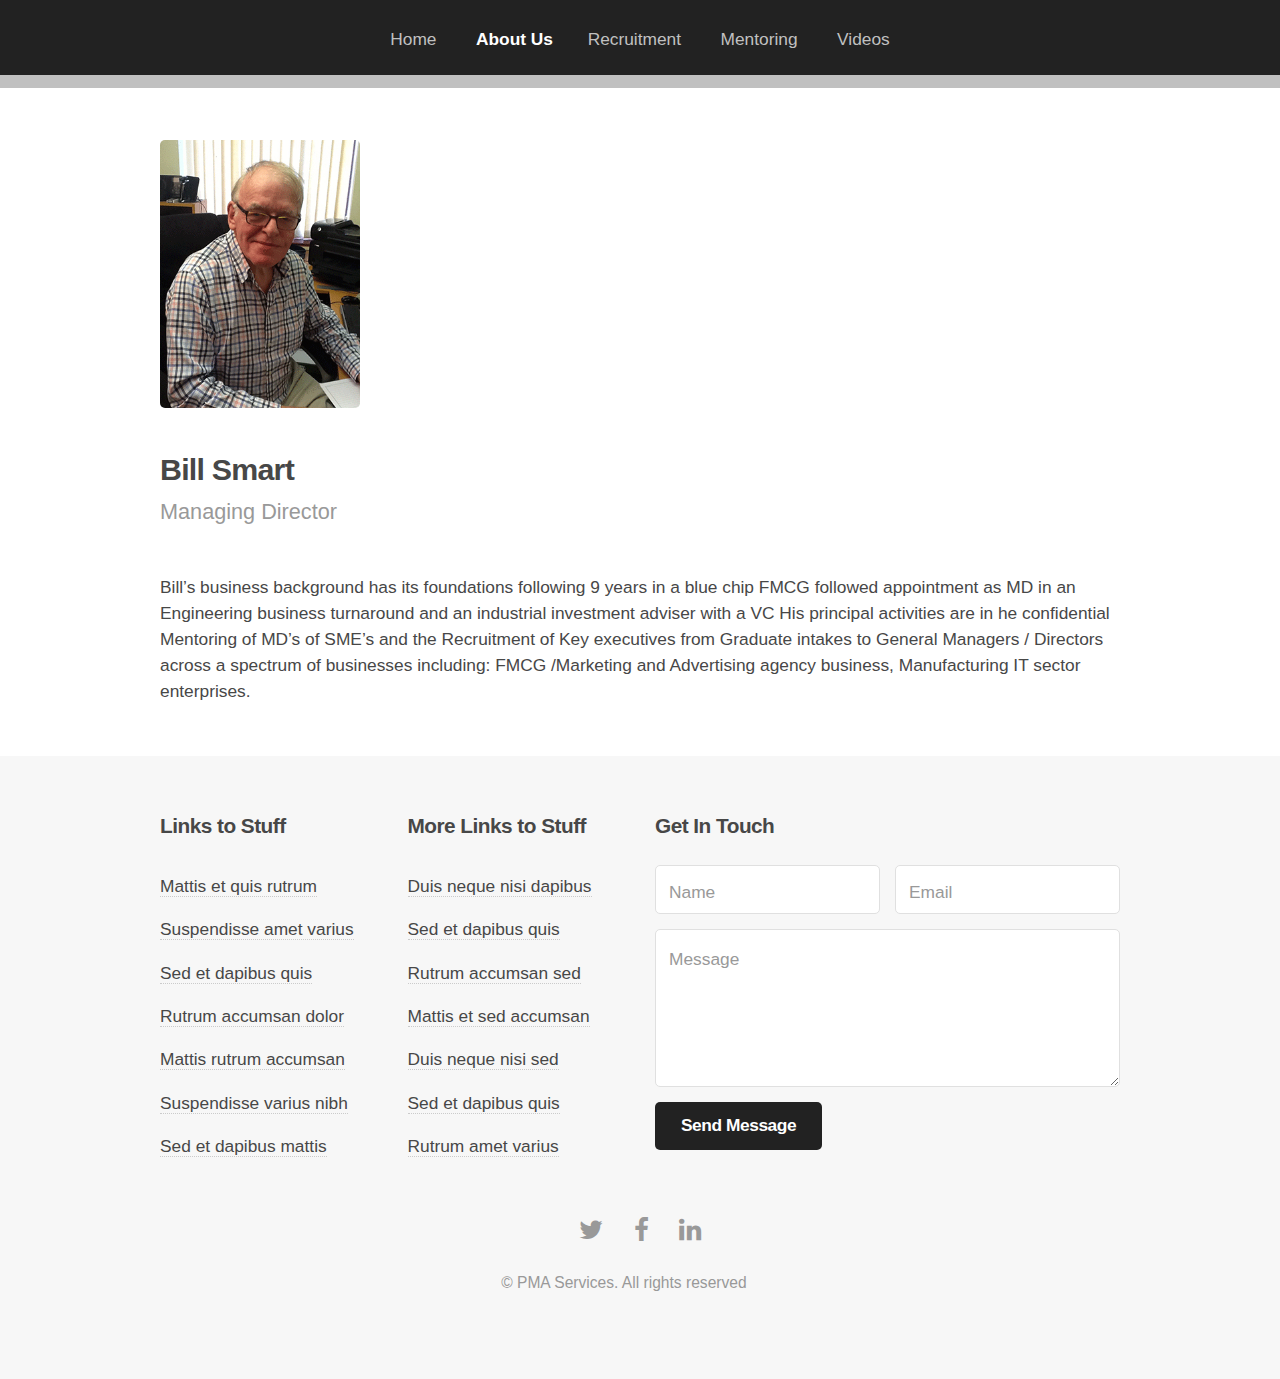
<file: Bill-Smart.html>
<!DOCTYPE HTML>
<!--
	Arcana by HTML5 UP
	html5up.net | @n33co
	Free for personal and commercial use under the CCA 3.0 license (html5up.net/license)
-->
<html>
	<head>
		<title>Bill Smart</title>
		<meta http-equiv="content-type" content="text/html; charset=utf-8" />
		<meta name="description" content="" />
		<meta name="keywords" content="" />
		<!--[if lte IE 8]><script src="css/ie/html5shiv.js"></script><![endif]-->
		<script src="js/jquery.min.js"></script>
		<script src="js/jquery.dropotron.min.js"></script>
		<script src="js/skel.min.js"></script>
		<script src="js/skel-layers.min.js"></script>
		<script src="js/init.js"></script>
		<noscript>
			<link rel="stylesheet" href="css/skel.css" />
			<link rel="stylesheet" href="css/style.css" />
			<link rel="stylesheet" href="css/style-wide.css" />
		</noscript>
		<!--[if lte IE 8]><link rel="stylesheet" href="css/ie/v8.css" /><![endif]-->
	</head>
	<body>

				<!-- Header -->
			<div id="header">
				
				<!-- Nav -->
					<nav id="nav">
						<ul>
							<li><a href="index.html">Home</a></li>
							<li class="current">
								<a href="">About Us</a>
								<ul>
									<li><a href="Bill-Smart.html">Bill Smart</a></li>
									<li><a href="Sue-Hornsby.html">Sue Hornsby</a></li>
									</li>
								</ul>
							<li><a href="left-sidebar.html">Recruitment</a></li>
							<li><a href="right-sidebar.html">Mentoring</a></li>
							<li>
								<a href="">Videos</a>
								<ul>
									<li><a href="#">PMA Mentoring</a></li>
									<li><a href="#">PMA Recruitment Questions</a></li>
									<li><a href="#">PMA Recruitment Overview</a></li>
									</li>
								</ul>
						</ul>
					</nav>

			</div>
			
		<!-- Main -->
			<section class="wrapper style1">
				<div class="container">
					<div id="content">

						<!-- Content -->
					
							<article>
								<span class="image featured"><img src="images/bill.jpg" alt="" /></span>
								<header>
									<h2>Bill Smart</h2>
									<p>Managing Director</p>
								</header>
								
								
								
								<p>Bill’s business background has its foundations following 9 years in a blue chip FMCG followed appointment as MD in an Engineering business turnaround and an industrial investment adviser with a VC His principal activities are in he confidential Mentoring of MD’s of SME’s and the Recruitment of Key executives from Graduate intakes to General Managers / Directors across a spectrum of businesses including: FMCG /Marketing and Advertising agency business, Manufacturing IT sector enterprises.</p>
								
								<!--<h3>And Yet Another Subheading</h3>
								<p>Lorem ipsum dolor sit amet, consectetur adipiscing elit. Maecenas ac quam risus, at tempus 
								justo. Sed dictum rutrum massa eu volutpat. Quisque vitae hendrerit sem. Pellentesque lorem felis, 
								ultricies a bibendum id, bibendum sit amet nisl. Mauris et lorem quam. Maecenas rutrum imperdiet 
								vulputate. Nulla quis nibh ipsum, sed egestas justo. Morbi ut ante mattis orci convallis tempor. 
								Etiam a lacus a lacus pharetra porttitor quis accumsan odio. Sed vel euismod nisi. Etiam convallis 
								rhoncus dui quis euismod. Maecenas lorem tellus, congue et condimentum ac, ullamcorper non sapien. 
								Donec sagittis massa et leo semper a scelerisque metus faucibus. Morbi congue mattis mi. 
								Phasellus sed nisl vitae risus tristique volutpat. Cras rutrum commodo luctus.</p>

								<p>Phasellus odio risus, faucibus et viverra vitae, eleifend ac purus. Praesent mattis, enim 
								quis hendrerit porttitor, sapien tortor viverra magna, sit amet rhoncus nisl lacus nec arcu. 
								Suspendisse laoreet metus ut metus imperdiet interdum aliquam justo tincidunt. Mauris dolor urna, 
								fringilla vel malesuada ac, dignissim eu mi. Praesent mollis massa ac nulla pretium pretium. 
								Maecenas tortor mauris, consectetur pellentesque dapibus eget, tincidunt vitae arcu. 
								Vestibulum purus augue, tincidunt sit amet iaculis id, porta eu purus.</p>-->
							</article>
				
					</div>
				</div>
			</section>			

		<!-- Footer -->
			<div id="footer">
				<div class="container">
					<div class="row ">
						<div class="6u">
							<div class="row collapse-at-2">
								<section class="6u">
									<h3>Links to Stuff</h3>
									<ul class="links">
										<li><a href="#">Mattis et quis rutrum</a></li>
										<li><a href="#">Suspendisse amet varius</a></li>
										<li><a href="#">Sed et dapibus quis</a></li>
										<li><a href="#">Rutrum accumsan dolor</a></li>
										<li><a href="#">Mattis rutrum accumsan</a></li>
										<li><a href="#">Suspendisse varius nibh</a></li>
										<li><a href="#">Sed et dapibus mattis</a></li>
									</ul>
								</section>
								<section class="6u">
									<h3>More Links to Stuff</h3>
									<ul class="links">
										<li><a href="#">Duis neque nisi dapibus</a></li>
										<li><a href="#">Sed et dapibus quis</a></li>
										<li><a href="#">Rutrum accumsan sed</a></li>
										<li><a href="#">Mattis et sed accumsan</a></li>
										<li><a href="#">Duis neque nisi sed</a></li>
										<li><a href="#">Sed et dapibus quis</a></li>
										<li><a href="#">Rutrum amet varius</a></li>
									</ul>
								</section>
							</div>
						</div>
						<section class="6u">
							<h3>Get In Touch</h3>
							<form>
								<div class="row half collapse-at-2">
									<div class="6u">
										<input type="text" name="name" id="name" placeholder="Name" />
									</div>
									<div class="6u">
										<input type="email" name="email" id="email" placeholder="Email" />
									</div>
								</div>
								<div class="row half">
									<div class="12u">
										<textarea name="message" id="message" placeholder="Message" rows="5"></textarea>
									</div>
								</div>
								<div class="row half">
									<div class="12u">
										<ul class="actions">
											<li><input type="submit" class="button alt" value="Send Message" /></li>
										</ul>
									</div>
								</div>
							</form>
						</section>
					</div>
				</div>

				<!-- Icons -->
					<ul class="icons">
						<li><a href="#" class="icon fa-twitter"><span class="label">Twitter</span></a></li>
						<li><a href="#" class="icon fa-facebook"><span class="label">Facebook</span></a></li>
						<!-- <li><a href="#" class="icon fa-github"><span class="label">GitHub</span></a></li>-->
						<li><a href="#" class="icon fa-linkedin"><span class="label">LinkedIn</span></a></li>
						<!--<li><a href="#" class="icon fa-google-plus"><span class="label">Google+</span></a></li>-->
					</ul>

				<!-- Copyright -->
					<div class="copyright">
						<ul class="menu">
							<li>&copy; PMA Services. All rights reserved</li><li><!--Design: <a href="http://html5up.net">HTML5 UP</a></li> -->
						</ul>
					</div>

			</div>

	</body>
</html>
</file>
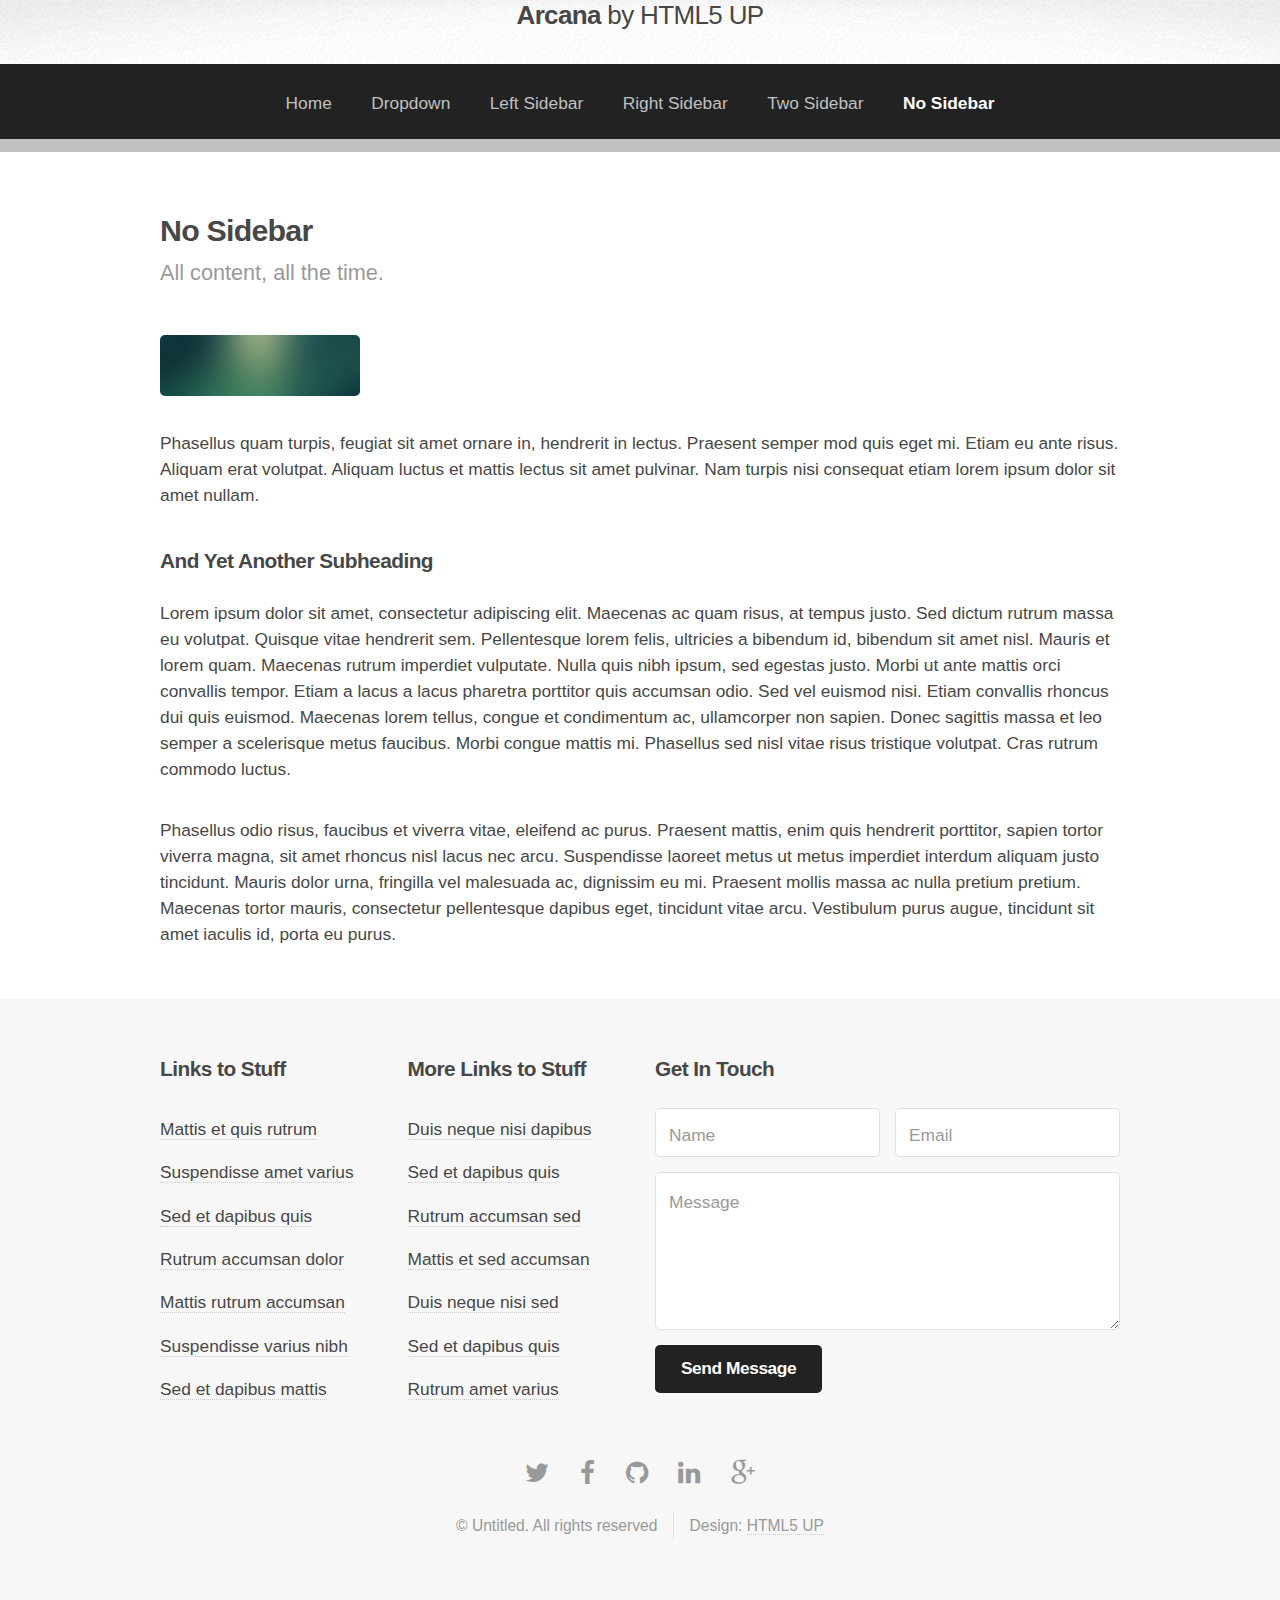
<file: no-sidebar copy.html>
<!DOCTYPE HTML>
<!--
	Arcana by HTML5 UP
	html5up.net | @n33co
	Free for personal and commercial use under the CCA 3.0 license (html5up.net/license)
-->
<html>
	<head>
		<title>No Sidebar - Arcana by HTML5 UP</title>
		<meta http-equiv="content-type" content="text/html; charset=utf-8" />
		<meta name="description" content="" />
		<meta name="keywords" content="" />
		<!--[if lte IE 8]><script src="css/ie/html5shiv.js"></script><![endif]-->
		<script src="js/jquery.min.js"></script>
		<script src="js/jquery.dropotron.min.js"></script>
		<script src="js/skel.min.js"></script>
		<script src="js/skel-layers.min.js"></script>
		<script src="js/init.js"></script>
		<noscript>
			<link rel="stylesheet" href="css/skel.css" />
			<link rel="stylesheet" href="css/style.css" />
			<link rel="stylesheet" href="css/style-wide.css" />
		</noscript>
		<!--[if lte IE 8]><link rel="stylesheet" href="css/ie/v8.css" /><![endif]-->
	</head>
	<body>

		<!-- Header -->
			<div id="header">
						
				<!-- Logo -->
					<h1><a href="index.html" id="logo">Arcana <em>by HTML5 UP</em></a></h1>
				
				<!-- Nav -->
					<nav id="nav">
						<ul>
							<li><a href="index.html">Home</a></li>
							<li>
								<a href="">Dropdown</a>
								<ul>
									<li><a href="#">Lorem dolor</a></li>
									<li><a href="#">Magna phasellus</a></li>
									<li><a href="#">Etiam sed tempus</a></li>
									<li>
										<a href="">Submenu</a>
										<ul>
											<li><a href="#">Lorem dolor</a></li>
											<li><a href="#">Phasellus magna</a></li>
											<li><a href="#">Magna phasellus</a></li>
											<li><a href="#">Etiam nisl</a></li>
											<li><a href="#">Veroeros feugiat</a></li>
										</ul>
									</li>
									<li><a href="#">Veroeros feugiat</a></li>
								</ul>
							</li>
							<li><a href="left-sidebar.html">Left Sidebar</a></li>
							<li><a href="right-sidebar.html">Right Sidebar</a></li>
							<li><a href="two-sidebar.html">Two Sidebar</a></li>
							<li class="current"><a href="no-sidebar.html">No Sidebar</a></li>
						</ul>
					</nav>

			</div>
			
		<!-- Main -->
			<section class="wrapper style1">
				<div class="container">
					<div id="content">

						<!-- Content -->
					
							<article>
								<header>
									<h2>No Sidebar</h2>
									<p>All content, all the time.</p>
								</header>
								
								<span class="image featured"><img src="images/banner.jpg" alt="" /></span>
								
								<p>Phasellus quam turpis, feugiat sit amet ornare in, hendrerit in lectus. 
								Praesent semper mod quis eget mi. Etiam eu ante risus. Aliquam erat volutpat. 
								Aliquam luctus et mattis lectus sit amet pulvinar. Nam turpis nisi 
								consequat etiam lorem ipsum dolor sit amet nullam.</p>
								
								<h3>And Yet Another Subheading</h3>
								<p>Lorem ipsum dolor sit amet, consectetur adipiscing elit. Maecenas ac quam risus, at tempus 
								justo. Sed dictum rutrum massa eu volutpat. Quisque vitae hendrerit sem. Pellentesque lorem felis, 
								ultricies a bibendum id, bibendum sit amet nisl. Mauris et lorem quam. Maecenas rutrum imperdiet 
								vulputate. Nulla quis nibh ipsum, sed egestas justo. Morbi ut ante mattis orci convallis tempor. 
								Etiam a lacus a lacus pharetra porttitor quis accumsan odio. Sed vel euismod nisi. Etiam convallis 
								rhoncus dui quis euismod. Maecenas lorem tellus, congue et condimentum ac, ullamcorper non sapien. 
								Donec sagittis massa et leo semper a scelerisque metus faucibus. Morbi congue mattis mi. 
								Phasellus sed nisl vitae risus tristique volutpat. Cras rutrum commodo luctus.</p>

								<p>Phasellus odio risus, faucibus et viverra vitae, eleifend ac purus. Praesent mattis, enim 
								quis hendrerit porttitor, sapien tortor viverra magna, sit amet rhoncus nisl lacus nec arcu. 
								Suspendisse laoreet metus ut metus imperdiet interdum aliquam justo tincidunt. Mauris dolor urna, 
								fringilla vel malesuada ac, dignissim eu mi. Praesent mollis massa ac nulla pretium pretium. 
								Maecenas tortor mauris, consectetur pellentesque dapibus eget, tincidunt vitae arcu. 
								Vestibulum purus augue, tincidunt sit amet iaculis id, porta eu purus.</p>
							</article>
				
					</div>
				</div>
			</section>			

		<!-- Footer -->
			<div id="footer">
				<div class="container">
					<div class="row ">
						<div class="6u">
							<div class="row collapse-at-2">
								<section class="6u">
									<h3>Links to Stuff</h3>
									<ul class="links">
										<li><a href="#">Mattis et quis rutrum</a></li>
										<li><a href="#">Suspendisse amet varius</a></li>
										<li><a href="#">Sed et dapibus quis</a></li>
										<li><a href="#">Rutrum accumsan dolor</a></li>
										<li><a href="#">Mattis rutrum accumsan</a></li>
										<li><a href="#">Suspendisse varius nibh</a></li>
										<li><a href="#">Sed et dapibus mattis</a></li>
									</ul>
								</section>
								<section class="6u">
									<h3>More Links to Stuff</h3>
									<ul class="links">
										<li><a href="#">Duis neque nisi dapibus</a></li>
										<li><a href="#">Sed et dapibus quis</a></li>
										<li><a href="#">Rutrum accumsan sed</a></li>
										<li><a href="#">Mattis et sed accumsan</a></li>
										<li><a href="#">Duis neque nisi sed</a></li>
										<li><a href="#">Sed et dapibus quis</a></li>
										<li><a href="#">Rutrum amet varius</a></li>
									</ul>
								</section>
							</div>
						</div>
						<section class="6u">
							<h3>Get In Touch</h3>
							<form>
								<div class="row half collapse-at-2">
									<div class="6u">
										<input type="text" name="name" id="name" placeholder="Name" />
									</div>
									<div class="6u">
										<input type="email" name="email" id="email" placeholder="Email" />
									</div>
								</div>
								<div class="row half">
									<div class="12u">
										<textarea name="message" id="message" placeholder="Message" rows="5"></textarea>
									</div>
								</div>
								<div class="row half">
									<div class="12u">
										<ul class="actions">
											<li><input type="submit" class="button alt" value="Send Message" /></li>
										</ul>
									</div>
								</div>
							</form>
						</section>
					</div>
				</div>

				<!-- Icons -->
					<ul class="icons">
						<li><a href="#" class="icon fa-twitter"><span class="label">Twitter</span></a></li>
						<li><a href="#" class="icon fa-facebook"><span class="label">Facebook</span></a></li>
						<li><a href="#" class="icon fa-github"><span class="label">GitHub</span></a></li>
						<li><a href="#" class="icon fa-linkedin"><span class="label">LinkedIn</span></a></li>
						<li><a href="#" class="icon fa-google-plus"><span class="label">Google+</span></a></li>
					</ul>

				<!-- Copyright -->
					<div class="copyright">
						<ul class="menu">
							<li>&copy; Untitled. All rights reserved</li><li>Design: <a href="http://html5up.net">HTML5 UP</a></li>
						</ul>
					</div>

			</div>

	</body>
</html>
</file>
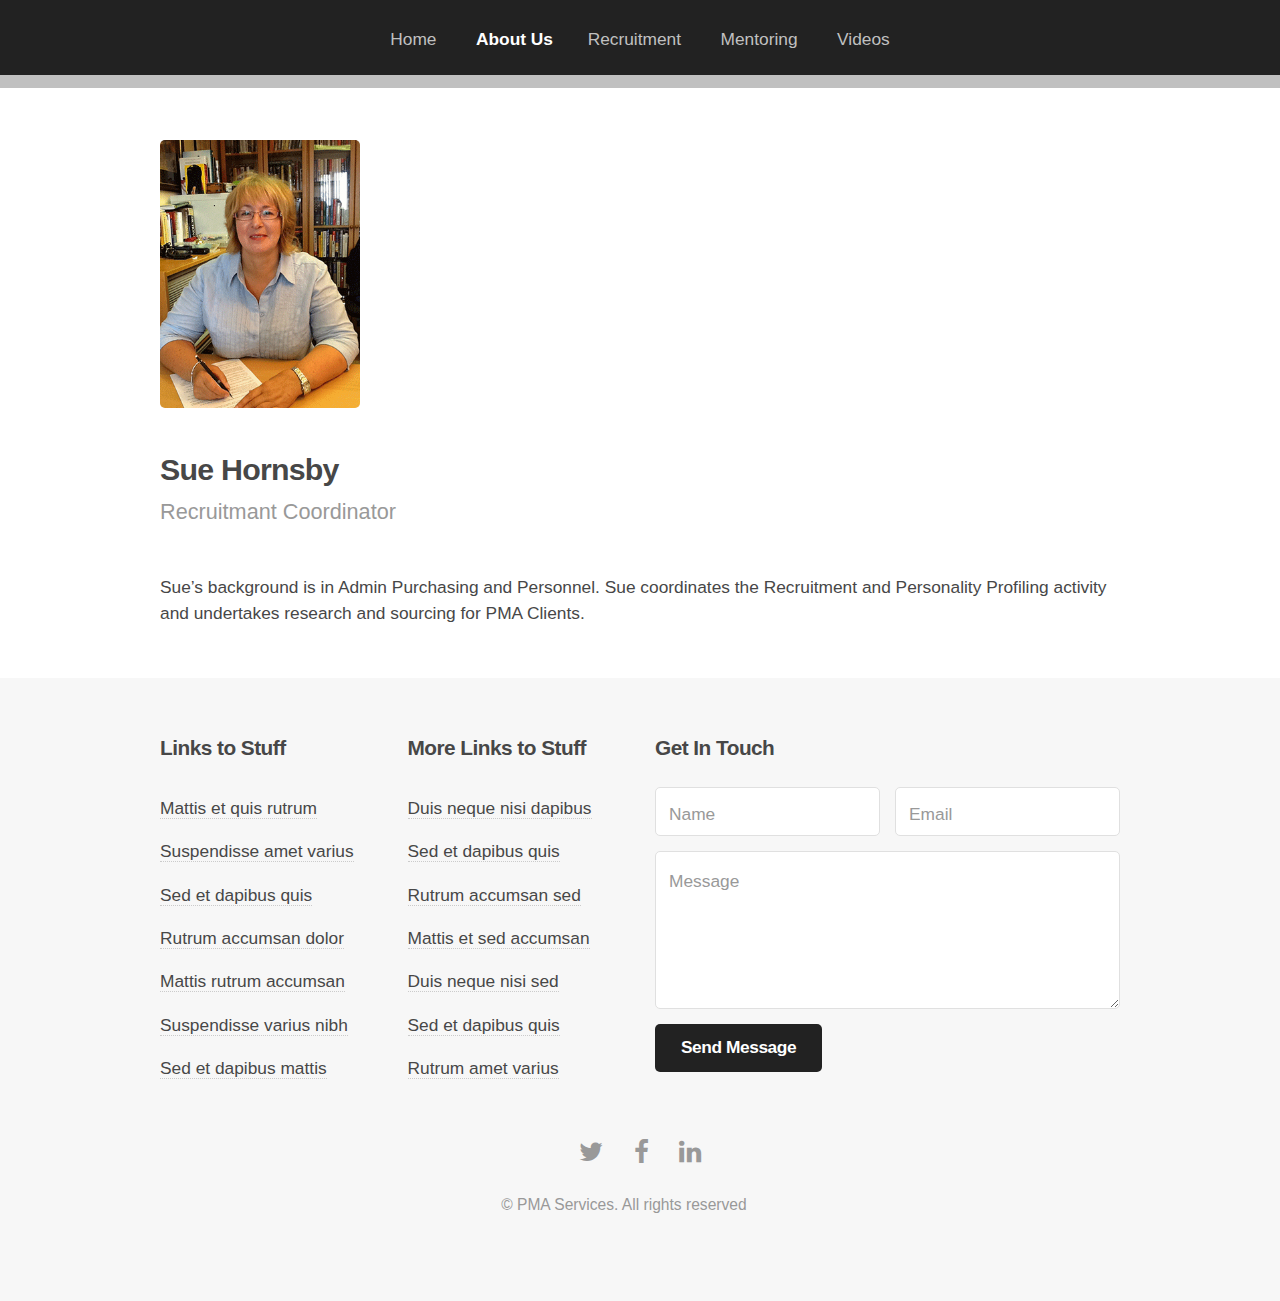
<file: Sue-Hornsby.html>
<!DOCTYPE HTML>
<!--
	Arcana by HTML5 UP
	html5up.net | @n33co
	Free for personal and commercial use under the CCA 3.0 license (html5up.net/license)
-->
<html>
	<head>
		<title>Sue Hornsby</title>
		<meta http-equiv="content-type" content="text/html; charset=utf-8" />
		<meta name="description" content="" />
		<meta name="keywords" content="" />
		<!--[if lte IE 8]><script src="css/ie/html5shiv.js"></script><![endif]-->
		<script src="js/jquery.min.js"></script>
		<script src="js/jquery.dropotron.min.js"></script>
		<script src="js/skel.min.js"></script>
		<script src="js/skel-layers.min.js"></script>
		<script src="js/init.js"></script>
		<noscript>
			<link rel="stylesheet" href="css/skel.css" />
			<link rel="stylesheet" href="css/style.css" />
			<link rel="stylesheet" href="css/style-wide.css" />
		</noscript>
		<!--[if lte IE 8]><link rel="stylesheet" href="css/ie/v8.css" /><![endif]-->
	</head>
	<body>

				<!-- Header -->
			<div id="header">
				
				<!-- Nav -->
					<nav id="nav">
						<ul>
							<li><a href="index.html">Home</a></li>
							<li class="current">
								<a href="">About Us</a>
								<ul>								
									<li><a href="Bill-Smart.html">Bill Smart</a></li>
									<li><a href="Sue-Hornsby.html">Sue Hornsby</a></li>
									</li>
								</ul>
							<li><a href="left-sidebar.html">Recruitment</a></li>
							<li><a href="right-sidebar.html">Mentoring</a></li>
							<li>
								<a href="">Videos</a>
								<ul>
									<li><a href="#">PMA Mentoring</a></li>
									<li><a href="#">PMA Recruitment Questions</a></li>
									<li><a href="#">PMA Recruitment Overview</a></li>
									</li>
								</ul>
						</ul>
					</nav>

			</div>
			
		<!-- Main -->
			<section class="wrapper style1">
				<div class="container">
					<div id="content">

						<!-- Content -->
					
							<article>
								<span class="image featured"><img src="images/sue.jpg" alt="" /></span>
								<header>
									<h2>Sue Hornsby</h2>
									<p>Recruitmant Coordinator</p>
								</header>
								
								
								
								<p>Sue’s background is in Admin Purchasing and Personnel. Sue coordinates the Recruitment and Personality Profiling activity and undertakes research and sourcing for PMA Clients.</p>
								
								<!--<h3>And Yet Another Subheading</h3>
								<p>Lorem ipsum dolor sit amet, consectetur adipiscing elit. Maecenas ac quam risus, at tempus 
								justo. Sed dictum rutrum massa eu volutpat. Quisque vitae hendrerit sem. Pellentesque lorem felis, 
								ultricies a bibendum id, bibendum sit amet nisl. Mauris et lorem quam. Maecenas rutrum imperdiet 
								vulputate. Nulla quis nibh ipsum, sed egestas justo. Morbi ut ante mattis orci convallis tempor. 
								Etiam a lacus a lacus pharetra porttitor quis accumsan odio. Sed vel euismod nisi. Etiam convallis 
								rhoncus dui quis euismod. Maecenas lorem tellus, congue et condimentum ac, ullamcorper non sapien. 
								Donec sagittis massa et leo semper a scelerisque metus faucibus. Morbi congue mattis mi. 
								Phasellus sed nisl vitae risus tristique volutpat. Cras rutrum commodo luctus.</p>

								<p>Phasellus odio risus, faucibus et viverra vitae, eleifend ac purus. Praesent mattis, enim 
								quis hendrerit porttitor, sapien tortor viverra magna, sit amet rhoncus nisl lacus nec arcu. 
								Suspendisse laoreet metus ut metus imperdiet interdum aliquam justo tincidunt. Mauris dolor urna, 
								fringilla vel malesuada ac, dignissim eu mi. Praesent mollis massa ac nulla pretium pretium. 
								Maecenas tortor mauris, consectetur pellentesque dapibus eget, tincidunt vitae arcu. 
								Vestibulum purus augue, tincidunt sit amet iaculis id, porta eu purus.</p>-->
							</article>
				
					</div>
				</div>
			</section>			

		<!-- Footer -->
			<div id="footer">
				<div class="container">
					<div class="row ">
						<div class="6u">
							<div class="row collapse-at-2">
								<section class="6u">
									<h3>Links to Stuff</h3>
									<ul class="links">
										<li><a href="#">Mattis et quis rutrum</a></li>
										<li><a href="#">Suspendisse amet varius</a></li>
										<li><a href="#">Sed et dapibus quis</a></li>
										<li><a href="#">Rutrum accumsan dolor</a></li>
										<li><a href="#">Mattis rutrum accumsan</a></li>
										<li><a href="#">Suspendisse varius nibh</a></li>
										<li><a href="#">Sed et dapibus mattis</a></li>
									</ul>
								</section>
								<section class="6u">
									<h3>More Links to Stuff</h3>
									<ul class="links">
										<li><a href="#">Duis neque nisi dapibus</a></li>
										<li><a href="#">Sed et dapibus quis</a></li>
										<li><a href="#">Rutrum accumsan sed</a></li>
										<li><a href="#">Mattis et sed accumsan</a></li>
										<li><a href="#">Duis neque nisi sed</a></li>
										<li><a href="#">Sed et dapibus quis</a></li>
										<li><a href="#">Rutrum amet varius</a></li>
									</ul>
								</section>
							</div>
						</div>
						<section class="6u">
							<h3>Get In Touch</h3>
							<form>
								<div class="row half collapse-at-2">
									<div class="6u">
										<input type="text" name="name" id="name" placeholder="Name" />
									</div>
									<div class="6u">
										<input type="email" name="email" id="email" placeholder="Email" />
									</div>
								</div>
								<div class="row half">
									<div class="12u">
										<textarea name="message" id="message" placeholder="Message" rows="5"></textarea>
									</div>
								</div>
								<div class="row half">
									<div class="12u">
										<ul class="actions">
											<li><input type="submit" class="button alt" value="Send Message" /></li>
										</ul>
									</div>
								</div>
							</form>
						</section>
					</div>
				</div>

				<!-- Icons -->
					<ul class="icons">
						<li><a href="#" class="icon fa-twitter"><span class="label">Twitter</span></a></li>
						<li><a href="#" class="icon fa-facebook"><span class="label">Facebook</span></a></li>
						<!-- <li><a href="#" class="icon fa-github"><span class="label">GitHub</span></a></li>-->
						<li><a href="#" class="icon fa-linkedin"><span class="label">LinkedIn</span></a></li>
						<!--<li><a href="#" class="icon fa-google-plus"><span class="label">Google+</span></a></li>-->
					</ul>

				<!-- Copyright -->
					<div class="copyright">
						<ul class="menu">
							<li>&copy; PMA Services. All rights reserved</li><li><!--Design: <a href="http://html5up.net">HTML5 UP</a></li> -->
						</ul>
					</div>

			</div>

	</body>
</html>
</file>
<file: css/style-wide.css>
/*
	Arcana by HTML5 UP
	html5up.net | @n33co
	Free for personal and commercial use under the CCA 3.0 license (html5up.net/license)
*/

/* Basic */

	body, input, select, textarea {
		font-size: 14pt;
		line-height: 1.5em;
	}

/* Banner */

	#banner {
		height: 24em;
	}
</file>
<file: css/ie/v8.css>
/*
	Arcana by HTML5 UP
	html5up.net | @n33co
	Free for personal and commercial use under the CCA 3.0 license (html5up.net/license)
*/

/* Form */

	input[type="text"],
	input[type="password"],
	input[type="email"],
	textarea {
		position: relative;
		-ms-behavior: url("css/ie/PIE.htc");
	}

/* Image */

	.image {
		-ms-behavior: url("css/ie/PIE.htc");
	}

		.image img {
			position: relative;
			-ms-behavior: url("css/ie/PIE.htc");
		}

/* Icon */

	.icon.major {
		position: relative;
		-ms-behavior: url("css/ie/PIE.htc");
	}

/* Button */

	input[type="submit"],
	input[type="reset"],
	input[type="button"],
	.button {
		position: relative;
		-ms-behavior: url("css/ie/PIE.htc");
	}

/* Box */

	.box.post .inner {
		margin-left: 35%;
	}

/* Header */

	#nav > ul > li.current:before {
		display: none;
	}

/* Dropotron */

	.dropotron {
		-ms-behavior: url("css/ie/PIE.htc");
	}

/* Banner */

	#banner {
		-ms-behavior: url("css/ie/backgroundsize.min.htc");
	}

/* Wrapper */

	.wrapper.style2 {
		background: #fdfdfd url("../images/bg01.png");
	}
</file>
<file: css/skel.css>
/* Resets (http://meyerweb.com/eric/tools/css/reset/ | v2.0 | 20110126 | License: none (public domain)) */

	html,body,div,span,applet,object,iframe,h1,h2,h3,h4,h5,h6,p,blockquote,pre,a,abbr,acronym,address,big,cite,code,del,dfn,em,img,ins,kbd,q,s,samp,small,strike,strong,sub,sup,tt,var,b,u,i,center,dl,dt,dd,ol,ul,li,fieldset,form,label,legend,table,caption,tbody,tfoot,thead,tr,th,td,article,aside,canvas,details,embed,figure,figcaption,footer,header,hgroup,menu,nav,output,ruby,section,summary,time,mark,audio,video{margin:0;padding:0;border:0;font-size:100%;font:inherit;vertical-align:baseline;}article,aside,details,figcaption,figure,footer,header,hgroup,menu,nav,section{display:block;}body{line-height:1;}ol,ul{list-style:none;}blockquote,q{quotes:none;}blockquote:before,blockquote:after,q:before,q:after{content:'';content:none;}table{border-collapse:collapse;border-spacing:0;}body{-webkit-text-size-adjust:none}

/* Box Model */

	*, *:before, *:after {
		-moz-box-sizing: border-box;
		-webkit-box-sizing: border-box;
		box-sizing: border-box;
	}

/* Container */

	body {
		/* min-width: (containers) */
		min-width: 1200px;
	}

	.container {
		margin-left: auto;
		margin-right: auto;
		
		/* width: (containers) */
		width: 1200px;
	}

	/* Modifiers */
	
		.container.small {
			/* width: (containers) * 0.75; */
			width: 900px;
		}

		.container.big {
			width: 100%;

			/* max-width: (containers) * 1.25; */
			max-width: 1500px;

			/* min-width: (containers); */
			min-width: 1200px;
		}

/* Grid */

	.\31 2u { width: 100% }
	.\31 1u { width: 91.6666666667% }
	.\31 0u { width: 83.3333333333% }
	.\39 u { width: 75% }
	.\38 u { width: 66.6666666667% }
	.\37 u { width: 58.3333333333% }
	.\36 u { width: 50% }
	.\35 u { width: 41.6666666667% }
	.\34 u { width: 33.3333333333% }
	.\33 u { width: 25% }
	.\32 u { width: 16.6666666667% }
	.\31 u { width: 8.3333333333% }
	.\-11u { margin-left: 91.6666666667% }
	.\-10u { margin-left: 83.3333333333% }
	.\-9u { margin-left: 75% }
	.\-8u { margin-left: 66.6666666667% }
	.\-7u { margin-left: 58.3333333333% }
	.\-6u { margin-left: 50% }
	.\-5u { margin-left: 41.6666666667% }
	.\-4u { margin-left: 33.3333333333% }
	.\-3u { margin-left: 25% }
	.\-2u { margin-left: 16.6666666667% }
	.\-1u { margin-left: 8.3333333333% }

	/* Rows */

		.row > * {
			float: left;
		}

		.row:after {
			content: '';
			display: block;
			clear: both;
			height: 0;
		}

		.row:first-child > * {
			padding-top: 0 !important;
		}

		.row.uniform > * > :first-child {
			margin-top: 0;
		}

		.row.uniform > * > :last-child {
			margin-bottom: 0;
		}

		/* Normal */

			.row > * {
				/* padding-left: (gutters) */
				padding-left: 40px;
			}

			.row + .row > * {
				/* padding: (gutters) 0 0 (gutters) */
				padding: 40px 0 0 40px;
			}

			.row {
				/* margin-left: -(gutters) */
				margin-left: -40px;
			}

			.row + .row.uniform > * {
				/* padding: (gutters.vertical) 0 0 (gutters.vertical) */
				padding: 40px 0 0 40px;
			}

		/* Flush */

			.row.flush > * {
				padding-left: 0;
			}

			.row + .row.flush > * {
				padding: 0;
			}

			.row.flush {
				margin-left: 0;
			}

			.row + .row.uniform.flush > * {
				padding: 0;
			}

		/* Quarter */

			.row.quarter > * {
				/* padding-left: (gutters * 0.25) */
				padding-left: 10px;
			}

			.row + .row.quarter > * {
				/* padding: (gutters * 0.25) 0 0 (gutters * 0.25) */
				padding: 10px 0 0 10px;
			}

			.row.quarter {
				/* margin-left: -(gutters * 0.25) */
				margin-left: -10px;
			}

			.row + .row.uniform.quarter > * {
				/* padding: (gutters.vertical * 0.25) 0 0 (gutters.vertical * 0.25) */
				padding: 10px 0 0 10px;
			}

		/* Half */

			.row.half > * {
				/* padding-left: (gutters * 0.5) */
				padding-left: 20px;
			}

			.row + .row.half > * {
				/* padding: (gutters * 0.5) 0 0 (gutters * 0.5) */
				padding: 20px 0 0 20px;
			}

			.row.half {
				/* margin-left: -(gutters * 0.5) */
				margin-left: -20px;
			}

			.row + .row.uniform.half > * {
				/* padding: (gutters.vertical * 0.5) 0 0 (gutters.vertical * 0.5) */
				padding: 20px 0 0 20px;
			}

		/* One and (a) Half */

			.row.oneandhalf > * {
				/* padding-left: (gutters * 1.5) */
				padding-left: 60px;
			}

			.row + .row.oneandhalf > * {
				/* padding: (gutters * 1.5) 0 0 (gutters * 1.5) */
				padding: 60px 0 0 60px;
			}

			.row.oneandhalf {
				/* margin-left: -(gutters * 1.5) */
				margin-left: -60px;
			}

			.row + .row.uniform.oneandhalf > * {
				/* padding: (gutters.vertical * 1.5) 0 0 (gutters.vertical * 1.5) */
				padding: 60px 0 0 60px;
			}

		/* Double */

			.row.double > * {
				/* padding-left: (gutters * 2) */
				padding-left: 80px;
			}

			.row + .row.double > * {
				/* padding: (gutters * 2) 0 0 (gutters * 2) */
				padding: 80px 0 0 80px;
			}

			.row.double {
				/* margin-left: -(gutters * 2) */
				margin-left: -80px;
			}
			
			.row + .row.uniform.double > * {
				/* padding: (gutters.vertical * 2) 0 0 (gutters.vertical * 2) */
				padding: 80px 0 0 80px;
			}
</file>
<file: css/style.css>
@import url("font-awesome.min.css");
@import url("http://fonts.googleapis.com/css?family=Source+Sans+Pro:300,300italic,600,600italic");

/*
	Arcana by HTML5 UP
	html5up.net | @n33co
	Free for personal and commercial use under the CCA 3.0 license (html5up.net/license)
*/

/* Basic */

	body,
	#skel-layers-wrapper {
		background: #f7f7f7 url("#");
	}

	body.is-loading * {
		-moz-transition: none !important;
		-webkit-transition: none !important;
		-o-transition: none !important;
		-ms-transition: none !important;
		transition: none !important;
		-moz-animation: none !important;
		-webkit-animation: none !important;
		-o-animation: none !important;
		-ms-animation: none !important;
		animation: none !important;
	}

	body, input, select, textarea {
		color: #474747;
		font-family: 'Soleil', sans-serif;
		font-size: 16pt;
		font-weight: 300;
		line-height: 1.65em;
	}

	a {
		-moz-transition: color 0.2s ease-in-out, border-color 0.2s ease-in-out, opacity 0.2s ease-in-out;
		-webkit-transition: color 0.2s ease-in-out, border-color 0.2s ease-in-out, opacity 0.2s ease-in-out;
		-o-transition: color 0.2s ease-in-out, border-color 0.2s ease-in-out, opacity 0.2s ease-in-out;
		-ms-transition: color 0.2s ease-in-out, border-color 0.2s ease-in-out, opacity 0.2s ease-in-out;
		transition: color 0.2s ease-in-out, border-color 0.2s ease-in-out, opacity 0.2s ease-in-out;
		color: #555;
		text-decoration: none;
		border-bottom: dotted 1px;
	}

		a:hover {
			color: #ccd3da;
			border-bottom-color: transparent;
		}

	strong, b {
		font-weight: 600;
	}

	em, i {
		font-style: italic;
	}

	p, ul, ol, dl, table, blockquote {
		margin: 0 0 2em 0;
	}

	h1, h2, h3, h4, h5, h6 {
		color: inherit;
		font-weight: 600;
		line-height: 1.75em;
		margin-bottom: 1em;
	}

		h1 a, h2 a, h3 a, h4 a, h5 a, h6 a {
			color: inherit;
			text-decoration: none;
		}

		h1 em, h2 em, h3 em, h4 em, h5 em, h6 em {
			font-style: normal;
			font-weight: 300;
		}

	h2 {
		font-size: 1.75em;
		letter-spacing: -0.025em;
	}

	h3 {
		font-size: 1.2em;
		letter-spacing: -0.025em;
	}

	sub {
		font-size: 0.8em;
		position: relative;
		top: 0.5em;
	}

	sup {
		font-size: 0.8em;
		position: relative;
		top: -0.5em;
	}

	hr {
		border-top: solid 1px #e0e0e0;
		border: 0;
		margin-bottom: 1.5em;
	}

	blockquote {
		border-left: solid 0.5em #e0e0e0;
		font-style: italic;
		padding: 1em 0 1em 2em;
	}

	section.special, article.special {
		text-align: center;
	}

	header p {
		color: #999999;
		font-size: 1.25em;
		position: relative;
		margin-top: -1.25em;
		margin-bottom: 2.25em;
	}

	header.major {
		text-align: center;
		margin: 0 0 2em 0;
	}

		header.major h2 {
			font-size: 2.25em;
		}

		header.major p {
			position: relative;
			border-top: solid 1px #e0e0e0;
			padding: 1em 0 0 0;
			margin: 0;
			top: -1em;
			font-size: 1.5em;
			letter-spacing: -0.025em;
		}

	footer {
		margin: 0 0 3em 0;
	}

		footer > :last-child {
			margin-bottom: 0;
		}

		footer.major {
			padding-top: 3em;
		}

/* Form */

	input[type="text"],
	input[type="password"],
	input[type="email"],
	textarea {
		-moz-appearance: none;
		-webkit-appearance: none;
		-o-appearance: none;
		-ms-appearance: none;
		appearance: none;
		-moz-transition: border-color 0.2s ease-in-out;
		-webkit-transition: border-color 0.2s ease-in-out;
		-o-transition: border-color 0.2s ease-in-out;
		-ms-transition: border-color 0.2s ease-in-out;
		transition: border-color 0.2s ease-in-out;
		background: #fff;
		border: solid 1px #e0e0e0;
		border-radius: 5px;
		color: inherit;
		display: block;
		outline: 0;
		padding: 0.75em;
		text-decoration: none;
		width: 100%;
	}

		input[type="text"]:focus,
		input[type="password"]:focus,
		input[type="email"]:focus,
		textarea:focus {
			border-color: #37c0fb;
		}

	input[type="text"],
	input[type="password"],
	input[type="email"] {
		line-height: 1em;
	}

	label {
		display: block;
		color: inherit;
		font-weight: 600;
		line-height: 1.75em;
		margin-bottom: 0.5em;
	}

	::-webkit-input-placeholder {
		color: #999999;
		position: relative;
		top: 3px;
	}

	:-moz-placeholder {
		color: #999999;
	}

	::-moz-placeholder {
		color: #999999;
	}

	:-ms-input-placeholder {
		color: #999999;
	}

	.formerize-placeholder {
		color: #999999;
	}

/* Image */

	.image {
		border: 0;
		display: inline-block;
		position: relative;
		border-radius: 5px;
	}

		.image img {
			display: block;
			border-radius: 5px;
		}

		.image.left {
			display: block;
			float: left;
			margin: 0 2em 2em 0;
			position: relative;
			top: 0.25em;
		}

			.image.left img {
				display: block;
				width: 100%;
			}

		.image.fit {
			display: block;
		}

			.image.fit img {
				display: block;
				width: 100%;
			}

		.image.featured {
			display: block;
			margin: 0 0 2em 0;
		}

			.image.featured img {
				display: float;
				width: 200px;
			}

/* Icon */

	.icon {
		position: relative;
		text-decoration: none;
	}

		.icon:before {
			-moz-osx-font-smoothing: grayscale;
			-webkit-font-smoothing: antialiased;
			font-family: FontAwesome;
			font-style: normal;
			font-weight: normal;
			text-transform: none !important;
		}

		.icon > .label {
			display: none;
		}

		.icon.major {
			text-align: center;
			cursor: default;
			background-color: #37c0fb;
			background-image: -moz-linear-gradient(top, rgba(0,0,0,0), rgba(0,0,0,0.15)), url("images/bg01.png");
			background-image: -webkit-linear-gradient(top, rgba(0,0,0,0), rgba(0,0,0,0.15)), url("images/bg01.png");
			background-image: -o-linear-gradient(top, rgba(0,0,0,0), rgba(0,0,0,0.15)), url("images/bg01.png");
			background-image: -ms-linear-gradient(top, rgba(0,0,0,0), rgba(0,0,0,0.15)), url("images/bg01.png");
			background-image: linear-gradient(top, rgba(0,0,0,0), rgba(0,0,0,0.15)), url("images/bg01.png");
			color: white;
			border-radius: 100%;
			display: inline-block;
			width: 5em;
			height: 5em;
			line-height: 5em;
			box-shadow: 0 0 0 7px white, 0 0 0 8px #e0e0e0;
			margin: 0 0 2em 0;
		}

			.icon.major:before {
				font-size: 36px;
			}

/* Lists */

	ol.default {
		list-style: decimal;
		padding-left: 1.25em;
	}

		ol.default li {
			padding-left: 0.25em;
		}

	ul.default {
		list-style: disc;
		padding-left: 1em;
	}

		ul.default li {
			padding-left: 0.5em;
		}

	ul.links li {
		line-height: 2.5em;
	}

	ul.icons {
		cursor: default;
	}

		ul.icons li {
			display: inline-block;
			line-height: 1em;
			padding-left: 1.5em;
		}

			ul.icons li:first-child {
				padding-left: 0;
			}

			ul.icons li a, ul.icons li span {
				font-size: 2em;
				border: 0;
			}

	ul.actions {
		cursor: default;
	}

		ul.actions:last-child {
			margin-bottom: 0;
		}

		ul.actions li {
			display: inline-block;
			padding: 0 0 0 1.5em;
		}

			ul.actions li:first-child {
				padding: 0;
			}

		ul.actions.vertical li {
			display: block;
			padding: 1.5em 0 0 0;
		}

			ul.actions.vertical li:first-child {
				padding: 0;
			}

	ul.menu li {
		border-left: solid 1px #e0e0e0;
		display: inline-block;
		padding: 0 0 0 1em;
		margin: 0 0 0 1em;
	}

		ul.menu li:first-child {
			border-left: 0;
			margin-left: 0;
			padding-left: 0;
		}

/* Tables */

	table {
		width: 100%;
	}

		table.default {
			width: 100%;
		}

			table.default tbody tr {
				border-bottom: solid 1px #e0e0e0;
			}

			table.default td {
				padding: 0.5em 1em 0.5em 1em;
			}

			table.default th {
				font-weight: 600;
				padding: 0.5em 1em 0.5em 1em;
				text-align: left;
			}

			table.default thead {
				background-color: #555555;
				background-image: -moz-linear-gradient(top, rgba(0,0,0,0), rgba(0,0,0,0.15)), url("images/bg01.png");
				background-image: -webkit-linear-gradient(top, rgba(0,0,0,0), rgba(0,0,0,0.15)), url("images/bg01.png");
				background-image: -o-linear-gradient(top, rgba(0,0,0,0), rgba(0,0,0,0.15)), url("images/bg01.png");
				background-image: -ms-linear-gradient(top, rgba(0,0,0,0), rgba(0,0,0,0.15)), url("images/bg01.png");
				background-image: linear-gradient(top, rgba(0,0,0,0), rgba(0,0,0,0.15)), url("images/bg01.png");
				color: #fff;
			}

/* Button */

	input[type="submit"],
	input[type="reset"],
	input[type="button"],
	.button {
		-moz-appearance: none;
		-webkit-appearance: none;
		-o-appearance: none;
		-ms-appearance: none;
		appearance: none;
		-moz-transition: background-color 0.2s ease-in-out, color 0.2s ease-in-out, box-shadow 0.2s ease-in-out;
		-webkit-transition: background-color 0.2s ease-in-out, color 0.2s ease-in-out, box-shadow 0.2s ease-in-out;
		-o-transition: background-color 0.2s ease-in-out, color 0.2s ease-in-out, box-shadow 0.2s ease-in-out;
		-ms-transition: background-color 0.2s ease-in-out, color 0.2s ease-in-out, box-shadow 0.2s ease-in-out;
		transition: background-color 0.2s ease-in-out, color 0.2s ease-in-out, box-shadow 0.2s ease-in-out;
		background-color: #37c0fb;
		/*background-image: -moz-linear-gradient(top, rgba(0,0,0,0), rgba(0,0,0,0.15)), url("images/bg01.png");
		background-image: -webkit-linear-gradient(top, rgba(0,0,0,0), rgba(0,0,0,0.15)), url("images/bg01.png");
		background-image: -o-linear-gradient(top, rgba(0,0,0,0), rgba(0,0,0,0.15)), url("images/bg01.png");
		background-image: -ms-linear-gradient(top, rgba(0,0,0,0), rgba(0,0,0,0.15)), url("images/bg01.png");
		background-image: linear-gradient(top, rgba(0,0,0,0), rgba(0,0,0,0.15)), url("images/bg01.png");*/
		border-radius: 5px;
		border: 0;
		color: white;
		cursor: pointer;
		display: inline-block;
		padding: 0 1.5em;
		line-height: 2.75em;
		min-width: 9em;
		text-align: center;
		text-decoration: none;
		font-weight: 600;
		letter-spacing: -0.025em;
	}

		input[type="submit"]:hover,
		input[type="reset"]:hover,
		input[type="button"]:hover,
		.button:hover {
			background-color: #50c8fb;
			color: white !important;
		}

		input[type="submit"]:active,
		input[type="reset"]:active,
		input[type="button"]:active,
		.button:active {
			background-color: #1eb8fb;
			color: white;
		}

		input[type="submit"].alt,
		input[type="reset"].alt,
		input[type="button"].alt,
		.button.alt {
			background-color: #222;
			color: #fff;
		}

			input[type="submit"].alt:hover,
			input[type="reset"].alt:hover,
			input[type="button"].alt:hover,
			.button.alt:hover {
				background-color: #ccd3da;
			}

			input[type="submit"].alt:active,
			input[type="reset"].alt:active,
			input[type="button"].alt:active,
			.button.alt:active {
				background-color: #484848;
			}

		input[type="submit"].icon:before,
		input[type="reset"].icon:before,
		input[type="button"].icon:before,
		.button.icon:before {
			margin-right: 0.5em;
		}

		input[type="submit"].fit,
		input[type="reset"].fit,
		input[type="button"].fit,
		.button.fit {
			width: 100%;
		}

		input[type="submit"].small,
		input[type="reset"].small,
		input[type="button"].small,
		.button.small {
			font-size: 0.8em;
		}

/* Box */

	.box.highlight {
		text-align: center;
	}

	.box.post {
		position: relative;
		margin: 0 0 2em 0;
	}

		.box.post:after {
			content: '';
			display: block;
			clear: both;
		}

		.box.post .inner {
			margin-left: calc(30% + 2em);
		}

			.box.post .inner > :last-child {
				margin-bottom: 0;
			}

		.box.post .image {
			width: 30%;
			margin: 0;
		}

/* Header */

	#header {
		text-align: center;
		padding: 0em 0 0 0;
		background-color: #fff;
		background-image: url("images/bg02.png"), url("images/bg02.png"), url("images/bg01.png");
		background-position: top left,					top left,					top left;
		background-size: 100% 6em,					100% 6em,					auto;
		background-repeat: no-repeat,					no-repeat,					repeat;
	}

		#header h1 {
			padding: 0 0 2.75em 0px;
			margin: 0;
		}

			#header h1 a {
				font-size: 1.5em;
				letter-spacing: -0.025em;
				border: 0;
			}

	#nav {
		cursor: default;
		position: relative;
		width: 100%;
		background-color: #222;
		/*background-image: -moz-linear-gradient(top, rgba(0,0,0,0), rgba(0,0,0,0.3)), url("images/bg01.png");
		background-image: -webkit-linear-gradient(top, rgba(0,0,0,0), rgba(0,0,0,0.3)), url("images/bg01.png");
		background-image: -o-linear-gradient(top, rgba(0,0,0,0), rgba(0,0,0,0.3)), url("images/bg01.png");
		background-image: -ms-linear-gradient(top, rgba(0,0,0,0), rgba(0,0,0,0.3)), url("images/bg01.png");
		background-image: linear-gradient(top, rgba(0,0,0,0), rgba(0,0,0,0.3)), url("images/bg01.png");*/
		padding: 0 0 0 0;
	}

		#nav:after {
			content: '';
			display: block;
			width: 100%;
			height: 0.75em;
			background-color: #c0c0c0;
			background-image: url("");
		}

		#nav > ul {
			margin: 0;
		}

			#nav > ul > li {
				position: relative;
				display: inline-block;
				margin-left: 1em;
			}

				#nav > ul > li a {
					color: #c0c0c0;
					text-decoration: none;
					border: 0;
					display: block;
					padding: 1.5em 0.5em 1.35em 0.5em;
				}

				#nav > ul > li:first-child {
					margin-left: 0;
				}

				#nav > ul > li:hover a {
					color: #fff;
				}

				#nav > ul > li.current {
					font-weight: 600;
				}

					/*#nav > ul > li.current:before {
						-moz-transform: rotateZ(45deg);
						-webkit-transform: rotateZ(45deg);
						-o-transform: rotateZ(45deg);
						-ms-transform: rotateZ(45deg);
						transform: rotateZ(45deg);
						width: 0.75em;
						height: 0.75em;
						content: '';
						display: block;
						position: absolute;
						bottom: -0.5em;
						left: 50%;
						margin-left: -0.375em;
						background-color: #c0c0c0;
						background-image: url("");
					}*/

					#nav > ul > li.current a {
						color: #fff;
					}

				#nav > ul > li.active a {
					color: #fff;
				}

				#nav > ul > li > ul {
					display: none;
				}

/* Dropotron */

	.dropotron {
		background-color: #222;
		/*background-image: -moz-linear-gradient(top, rgba(0,0,0,0.3), rgba(0,0,0,0)), url("images/bg01.png");
		background-image: -webkit-linear-gradient(top, rgba(0,0,0,0.3), rgba(0,0,0,0)), url("images/bg01.png");
		background-image: -o-linear-gradient(top, rgba(0,0,0,0.3), rgba(0,0,0,0)), url("images/bg01.png");
		background-image: -ms-linear-gradient(top, rgba(0,0,0,0.3), rgba(0,0,0,0)), url("images/bg01.png");
		background-image: linear-gradient(top, rgba(0,0,0,0.3), rgba(0,0,0,0)), url("images/bg01.png");*/
		border-radius: 5px;
		color: #fff;
		min-width: 10em;
		padding: 1em 0;
		text-align: center;
		box-shadow: 0 1em 1em 0 rgba(0, 0, 0, 0.5);
	}

		.dropotron > li {
			line-height: 2em;
			padding: 0 1.1em 0 1em;
		}

			.dropotron > li > a {
				color: #c0c0c0;
				text-align: left;
				text-decoration: none;
				border: 0;
			}

			.dropotron > li.active > a, .dropotron > li:hover > a {
				color: #fff;
			}

		.dropotron.level-0 {
			border-radius: 0 0 5px 5px;
			font-size: 0.9em;
			padding-top: 0;
			margin-top: -1px;
		}

/* Banner */

	#banner {
		background-image: url("../images/banner-01.jpg");
		background-position: center center;
		background-size: cover;
		height: 28em;
		text-align: center;
		position: relative;
	}

		#banner header {
			position: absolute;
			bottom: 0;
			left: 0;
			width: 100%;
			background: #212121;
			background: rgba(27, 27, 27, 0.75);
			color: #fff;
			padding: 1.5em 0;
		}

			#banner header h2 {
				display: inline-block;
				margin: 0;
				font-size: 1.25em;
				vertical-align: middle;
			}

				#banner header h2 em {
					opacity: 0.75;
				}

				#banner header h2 a {
					border-bottom-color: rgba(255, 255, 255, 0.5);
				}

					#banner header h2 a:hover {
						border-bottom-color: transparent;
					}

			#banner header .button {
				vertical-align: middle;
				margin-left: 1em;
			}

/* Wrapper */

	.wrapper {
		padding: 5em 0 3em 0;
	}

		.wrapper.style1 {
			background: #fff;
		}

		.wrapper.style2 {
			background-color: #ccd3da;
			/*background-image: url("images/bg02.png"), url("images/bg03.png"), url("images/bg01.png");*/
			background-position: top left,						bottom left,					top left;
			background-size: 100% 6em,						100% 6em,						auto;
			background-repeat: no-repeat,						no-repeat,						repeat;
		}

		.wrapper.style3 {
			background-color: #37c0fb;
			background-image: -moz-linear-gradient(top, rgba(0,0,0,0), rgba(0,0,0,0.15)), url("images/bg01.png");
			background-image: -webkit-linear-gradient(top, rgba(0,0,0,0), rgba(0,0,0,0.15)), url("images/bg01.png");
			background-image: -o-linear-gradient(top, rgba(0,0,0,0), rgba(0,0,0,0.15)), url("images/bg01.png");
			background-image: -ms-linear-gradient(top, rgba(0,0,0,0), rgba(0,0,0,0.15)), url("images/bg01.png");
			background-image: linear-gradient(top, rgba(0,0,0,0), rgba(0,0,0,0.15)), url("images/bg01.png");
			color: white;
		}

			.wrapper.style3 .button {
				background: white;
				color: #474747;
			}

				.wrapper.style3 .button:hover {
					color: #37c0fb !important;
				}

/* CTA */

	#cta {
		text-align: center;
		padding: 3.5em 0;
	}

		#cta header h2 {
			display: inline-block;
			vertical-align: middle;
			margin: 0;
		}

		#cta header .button {
			vertical-align: middle;
			margin-left: 1em;
		}

/* Footer */

	#footer {
		padding: 4em 0 8em 0;
	}

		#footer a {
			color: inherit;
			border-bottom-color: rgba(71, 71, 71, 0.25);
		}

			#footer a:hover {
				color: #ccd3da;
				border-bottom-color: transparent;
			}

		#footer .container {
			margin-bottom: 4em;
		}

		#footer .icons {
			text-align: center;
			margin: 0;
		}

			#footer .icons a {
				color: #999999;
			}

				#footer .icons a:hover {
					color: #ccd3da;
				}

		#footer .copyright {
			color: #999999;
			margin-top: 1.5em;
			text-align: center;
			font-size: 0.9em;
		}
</file>
